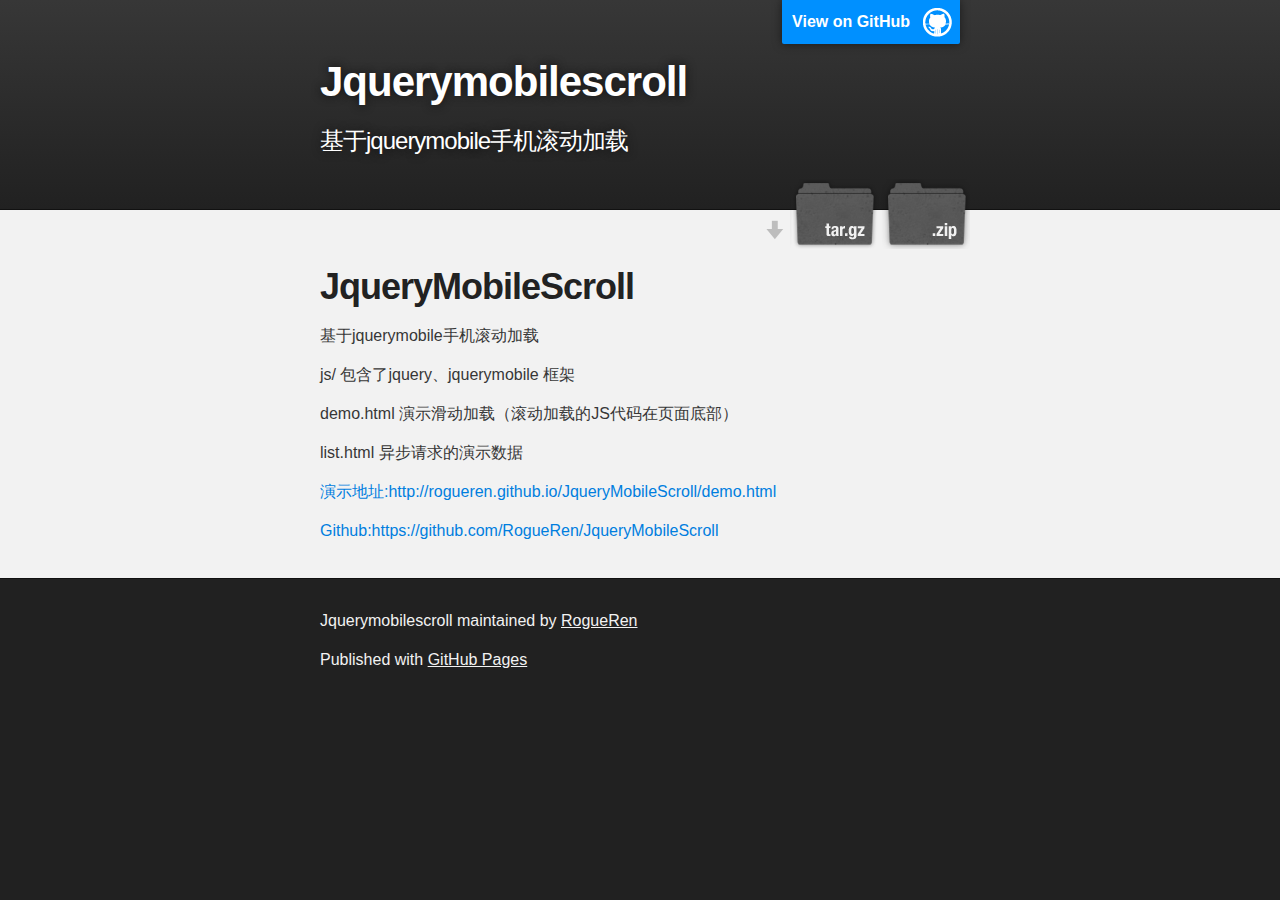
<file: index.html>
<!DOCTYPE html>
<html>

  <head>
    <meta charset='utf-8' />
    <meta http-equiv="X-UA-Compatible" content="chrome=1" />
    <meta name="description" content="Jquerymobilescroll : 基于jquerymobile手机滚动加载" />

    <link rel="stylesheet" type="text/css" media="screen" href="stylesheets/stylesheet.css">

    <title>Jquerymobilescroll</title>
  </head>

  <body>

    <!-- HEADER -->
    <div id="header_wrap" class="outer">
        <header class="inner">
          <a id="forkme_banner" href="https://github.com/RogueRen/JqueryMobileScroll">View on GitHub</a>

          <h1 id="project_title">Jquerymobilescroll</h1>
          <h2 id="project_tagline">基于jquerymobile手机滚动加载</h2>

            <section id="downloads">
              <a class="zip_download_link" href="https://github.com/RogueRen/JqueryMobileScroll/zipball/master">Download this project as a .zip file</a>
              <a class="tar_download_link" href="https://github.com/RogueRen/JqueryMobileScroll/tarball/master">Download this project as a tar.gz file</a>
            </section>
        </header>
    </div>

    <!-- MAIN CONTENT -->
    <div id="main_content_wrap" class="outer">
      <section id="main_content" class="inner">
        <h1>
<a name="jquerymobilescroll" class="anchor" href="#jquerymobilescroll"><span class="octicon octicon-link"></span></a>JqueryMobileScroll</h1>

<p>基于jquerymobile手机滚动加载</p>

<p>js/ 包含了jquery、jquerymobile 框架</p>

<p>demo.html 演示滑动加载（滚动加载的JS代码在页面底部）</p>

<p>list.html 异步请求的演示数据</p>

<p><a target="_blank" href="http://rogueren.github.io/JqueryMobileScroll/demo.html">演示地址:http://rogueren.github.io/JqueryMobileScroll/demo.html</a></p>

<p><a target="_blank" href="https://github.com/RogueRen/JqueryMobileScroll">Github:https://github.com/RogueRen/JqueryMobileScroll</a></p>
      </section>
    </div>

    <!-- FOOTER  -->
    <div id="footer_wrap" class="outer">
      <footer class="inner">
        <p class="copyright">Jquerymobilescroll maintained by <a href="https://github.com/RogueRen">RogueRen</a></p>
        <p>Published with <a href="http://pages.github.com">GitHub Pages</a></p>
      </footer>
    </div>

    

  </body>
</html>
</file>
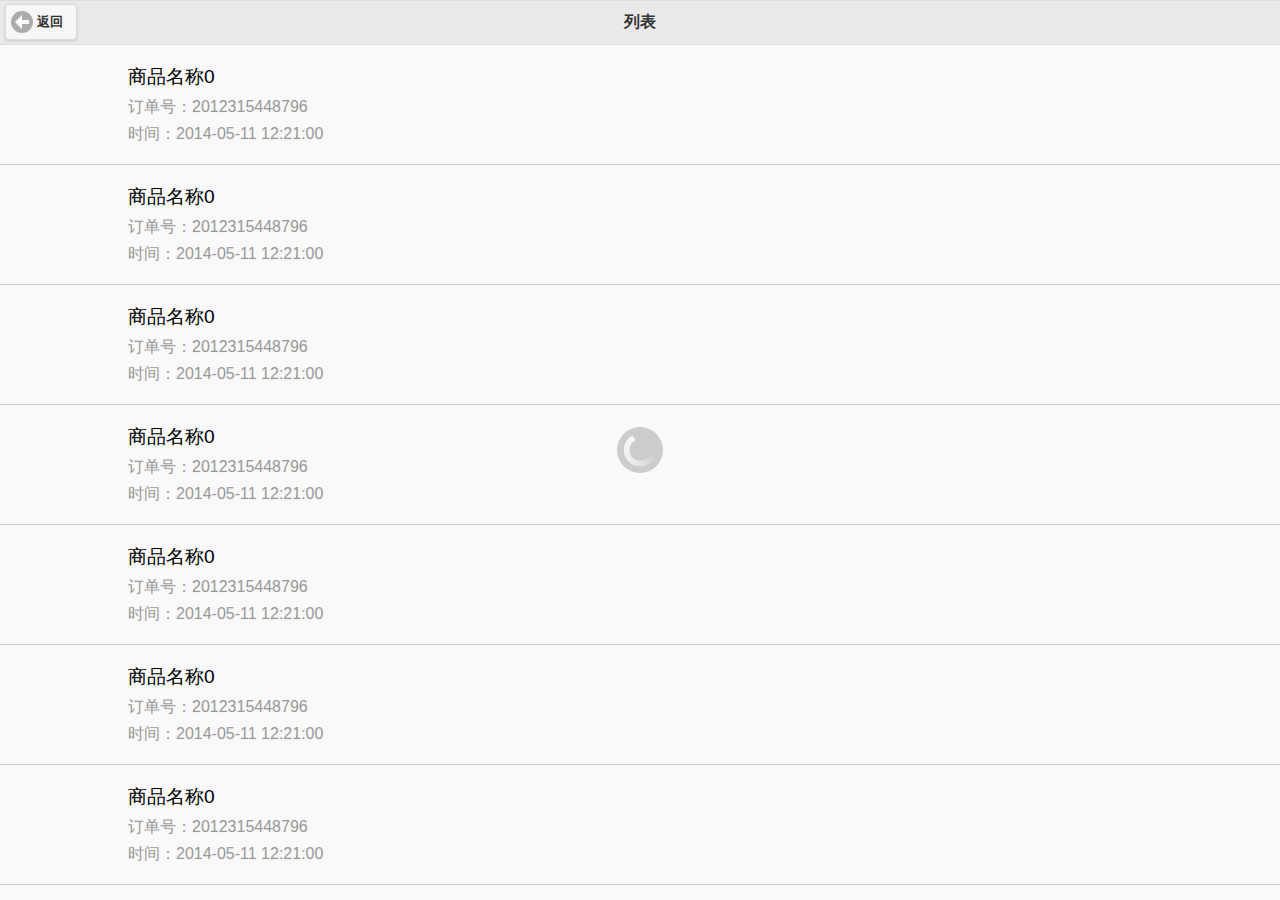
<file: demo.html>
<!DOCTYPE HTML>
<html>
<head>
	<meta charset="UTF-8">
	<meta name="viewport" content="width=device-width, initial-scale=1.0, maximum-scale=1.0, user-scalable=0" />
	<meta content="yes" name="apple-mobile-web-app-capable" />
	<meta content="black" name="apple-mobile-web-app-status-bar-style"  />
	<meta content="telephone=no" name="format-detection" />
	<title>滚动加载例子</title>
	<link rel="stylesheet" href="js/jquery.mobile-1.4.3.min.css">
	<link rel="stylesheet" href="css/home.css">
	<script src="js/jquery-1.11.0.min.js"></script>
	<script src="js/jquery.mobile-1.4.3.min.js"></script>	
</head>
<body>
	<!-- 收入记录列表 -->
	<div class="account" data-role="page">	
		<div data-role="header">
	  		<a target="_top" href="#" data-icon="arrow-l" class="ui-btn-left">返回</a>
			<h1>列表</h1>		    
		</div>
		<div class="headerdiv"></div>	  	
		<ul id="content">
			<li>
				<div class="tit">商品名称0</div>
				<div class="code">订单号：2012315448796</div>
				<div class="time">时间：2014-05-11 12:21:00</div>
			</li>
			<li>
				<div class="tit">商品名称0</div>
				<div class="code">订单号：2012315448796</div>
				<div class="time">时间：2014-05-11 12:21:00</div>
			</li>
			<li>
				<div class="tit">商品名称0</div>
				<div class="code">订单号：2012315448796</div>
				<div class="time">时间：2014-05-11 12:21:00</div>
			</li>
			<li>
				<div class="tit">商品名称0</div>
				<div class="code">订单号：2012315448796</div>
				<div class="time">时间：2014-05-11 12:21:00</div>
			</li>
			<li>
				<div class="tit">商品名称0</div>
				<div class="code">订单号：2012315448796</div>
				<div class="time">时间：2014-05-11 12:21:00</div>
			</li>
			<li>
				<div class="tit">商品名称0</div>
				<div class="code">订单号：2012315448796</div>
				<div class="time">时间：2014-05-11 12:21:00</div>
			</li>
			<li>
				<div class="tit">商品名称0</div>
				<div class="code">订单号：2012315448796</div>
				<div class="time">时间：2014-05-11 12:21:00</div>
			</li>
		</ul>
		<div id="showMsg"></div>
	</div>	
	<script type="text/javascript">
		// 显示loading图标
    	function showload() {
            var $this = $( this ),
                theme = $this.jqmData( "theme" ) || $.mobile.loader.prototype.options.theme,
                msgText = $this.jqmData( "msgtext" ) || $.mobile.loader.prototype.options.text,
                textVisible = $this.jqmData( "textvisible" ) || $.mobile.loader.prototype.options.textVisible,
                textonly = !!$this.jqmData( "textonly" );
                html = $this.jqmData( "html" ) || "";
            $.mobile.loading( "show", {
                    text: msgText,
                    textVisible: textVisible,
                    theme: theme,
                    textonly: textonly,
                    html: html
            });
        }

		var stop=true;	//防止连续请求
		var index=1;	//请求页码
		var pagenum=10;	//显示数量
		$(document).on("scrollstop",function(){
			// 计算页面高度
		    totalheight = parseFloat($(window).height()) + parseFloat($(window).scrollTop());
		    if($(document).height() <= totalheight){		    	
		        if(stop==true){
	        		showload();
		            stop=false;
		            $.ajax( {
				        dataType: 'html',
				        type: "get",
				        data:{"index":index,"pagenum":pagenum},
				        url: "list.html",
				        asycn:false,
				        success: function(json){
				        	setTimeout(function(){
				        	if(json){
			        			if (json.length>0) {			        				
			        				$("#content").append(json);
			        			}
			        			else{
			        				$("#showMsg").html('<div data-role="footer" role="contentinfo" class="ui-footer ui-bar-inherit"><h1 class="ui-title" role="heading" aria-level="1">没有内容了</h1></div>');
			        			}
				        	}
							stop=true;
							$.mobile.loading( "hide" ); //隐藏loading
							index++;
							}, 2000);
						},
						error:function(){
							$("#showMsg").html('<div data-role="footer" role="contentinfo" class="ui-footer ui-bar-inherit"><h1 class="ui-title" role="heading" aria-level="1">加载发生错误</h1></div>');							
							$.mobile.loading( "hide" );
						}
					});
		        }
		    }
		});
		
	</script>
</body>
</html>
</file>
<file: stylesheets/stylesheet.css>
/*******************************************************************************
Slate Theme for GitHub Pages
by Jason Costello, @jsncostello
*******************************************************************************/

@import url(pygment_trac.css);

/*******************************************************************************
MeyerWeb Reset
*******************************************************************************/

html, body, div, span, applet, object, iframe,
h1, h2, h3, h4, h5, h6, p, blockquote, pre,
a, abbr, acronym, address, big, cite, code,
del, dfn, em, img, ins, kbd, q, s, samp,
small, strike, strong, sub, sup, tt, var,
b, u, i, center,
dl, dt, dd, ol, ul, li,
fieldset, form, label, legend,
table, caption, tbody, tfoot, thead, tr, th, td,
article, aside, canvas, details, embed,
figure, figcaption, footer, header, hgroup,
menu, nav, output, ruby, section, summary,
time, mark, audio, video {
  margin: 0;
  padding: 0;
  border: 0;
  font: inherit;
  vertical-align: baseline;
}

/* HTML5 display-role reset for older browsers */
article, aside, details, figcaption, figure,
footer, header, hgroup, menu, nav, section {
  display: block;
}

ol, ul {
  list-style: none;
}

table {
  border-collapse: collapse;
  border-spacing: 0;
}

/*******************************************************************************
Theme Styles
*******************************************************************************/

body {
  box-sizing: border-box;
  color:#373737;
  background: #212121;
  font-size: 16px;
  font-family: 'Myriad Pro', Calibri, Helvetica, Arial, sans-serif;
  line-height: 1.5;
  -webkit-font-smoothing: antialiased;
}

h1, h2, h3, h4, h5, h6 {
  margin: 10px 0;
  font-weight: 700;
  color:#222222;
  font-family: 'Lucida Grande', 'Calibri', Helvetica, Arial, sans-serif;
  letter-spacing: -1px;
}

h1 {
  font-size: 36px;
  font-weight: 700;
}

h2 {
  padding-bottom: 10px;
  font-size: 32px;
  background: url('../images/bg_hr.png') repeat-x bottom;
}

h3 {
  font-size: 24px;
}

h4 {
  font-size: 21px;
}

h5 {
  font-size: 18px;
}

h6 {
  font-size: 16px;
}

p {
  margin: 10px 0 15px 0;
}

footer p {
  color: #f2f2f2;
}

a {
  text-decoration: none;
  color: #007edf;
  text-shadow: none;

  transition: color 0.5s ease;
  transition: text-shadow 0.5s ease;
  -webkit-transition: color 0.5s ease;
  -webkit-transition: text-shadow 0.5s ease;
  -moz-transition: color 0.5s ease;
  -moz-transition: text-shadow 0.5s ease;
  -o-transition: color 0.5s ease;
  -o-transition: text-shadow 0.5s ease;
  -ms-transition: color 0.5s ease;
  -ms-transition: text-shadow 0.5s ease;
}

a:hover, a:focus {text-decoration: underline;}

footer a {
  color: #F2F2F2;
  text-decoration: underline;
}

em {
  font-style: italic;
}

strong {
  font-weight: bold;
}

img {
  position: relative;
  margin: 0 auto;
  max-width: 739px;
  padding: 5px;
  margin: 10px 0 10px 0;
  border: 1px solid #ebebeb;

  box-shadow: 0 0 5px #ebebeb;
  -webkit-box-shadow: 0 0 5px #ebebeb;
  -moz-box-shadow: 0 0 5px #ebebeb;
  -o-box-shadow: 0 0 5px #ebebeb;
  -ms-box-shadow: 0 0 5px #ebebeb;
}

p img {
  display: inline;
  margin: 0;
  padding: 0;
  vertical-align: middle;
  text-align: center;
  border: none;
}

pre, code {
  width: 100%;
  color: #222;
  background-color: #fff;

  font-family: Monaco, "Bitstream Vera Sans Mono", "Lucida Console", Terminal, monospace;
  font-size: 14px;

  border-radius: 2px;
  -moz-border-radius: 2px;
  -webkit-border-radius: 2px;
}

pre {
  width: 100%;
  padding: 10px;
  box-shadow: 0 0 10px rgba(0,0,0,.1);
  overflow: auto;
}

code {
  padding: 3px;
  margin: 0 3px;
  box-shadow: 0 0 10px rgba(0,0,0,.1);
}

pre code {
  display: block;
  box-shadow: none;
}

blockquote {
  color: #666;
  margin-bottom: 20px;
  padding: 0 0 0 20px;
  border-left: 3px solid #bbb;
}


ul, ol, dl {
  margin-bottom: 15px
}

ul {
  list-style: inside;
  padding-left: 20px;
}

ol {
  list-style: decimal inside;
  padding-left: 20px;
}

dl dt {
  font-weight: bold;
}

dl dd {
  padding-left: 20px;
  font-style: italic;
}

dl p {
  padding-left: 20px;
  font-style: italic;
}

hr {
  height: 1px;
  margin-bottom: 5px;
  border: none;
  background: url('../images/bg_hr.png') repeat-x center;
}

table {
  border: 1px solid #373737;
  margin-bottom: 20px;
  text-align: left;
 }

th {
  font-family: 'Lucida Grande', 'Helvetica Neue', Helvetica, Arial, sans-serif;
  padding: 10px;
  background: #373737;
  color: #fff;
 }

td {
  padding: 10px;
  border: 1px solid #373737;
 }

form {
  background: #f2f2f2;
  padding: 20px;
}

/*******************************************************************************
Full-Width Styles
*******************************************************************************/

.outer {
  width: 100%;
}

.inner {
  position: relative;
  max-width: 640px;
  padding: 20px 10px;
  margin: 0 auto;
}

#forkme_banner {
  display: block;
  position: absolute;
  top:0;
  right: 10px;
  z-index: 10;
  padding: 10px 50px 10px 10px;
  color: #fff;
  background: url('../images/blacktocat.png') #0090ff no-repeat 95% 50%;
  font-weight: 700;
  box-shadow: 0 0 10px rgba(0,0,0,.5);
  border-bottom-left-radius: 2px;
  border-bottom-right-radius: 2px;
}

#header_wrap {
  background: #212121;
  background: -moz-linear-gradient(top, #373737, #212121);
  background: -webkit-linear-gradient(top, #373737, #212121);
  background: -ms-linear-gradient(top, #373737, #212121);
  background: -o-linear-gradient(top, #373737, #212121);
  background: linear-gradient(top, #373737, #212121);
}

#header_wrap .inner {
  padding: 50px 10px 30px 10px;
}

#project_title {
  margin: 0;
  color: #fff;
  font-size: 42px;
  font-weight: 700;
  text-shadow: #111 0px 0px 10px;
}

#project_tagline {
  color: #fff;
  font-size: 24px;
  font-weight: 300;
  background: none;
  text-shadow: #111 0px 0px 10px;
}

#downloads {
  position: absolute;
  width: 210px;
  z-index: 10;
  bottom: -40px;
  right: 0;
  height: 70px;
  background: url('../images/icon_download.png') no-repeat 0% 90%;
}

.zip_download_link {
  display: block;
  float: right;
  width: 90px;
  height:70px;
  text-indent: -5000px;
  overflow: hidden;
  background: url(../images/sprite_download.png) no-repeat bottom left;
}

.tar_download_link {
  display: block;
  float: right;
  width: 90px;
  height:70px;
  text-indent: -5000px;
  overflow: hidden;
  background: url(../images/sprite_download.png) no-repeat bottom right;
  margin-left: 10px;
}

.zip_download_link:hover {
  background: url(../images/sprite_download.png) no-repeat top left;
}

.tar_download_link:hover {
  background: url(../images/sprite_download.png) no-repeat top right;
}

#main_content_wrap {
  background: #f2f2f2;
  border-top: 1px solid #111;
  border-bottom: 1px solid #111;
}

#main_content {
  padding-top: 40px;
}

#footer_wrap {
  background: #212121;
}



/*******************************************************************************
Small Device Styles
*******************************************************************************/

@media screen and (max-width: 480px) {
  body {
    font-size:14px;
  }

  #downloads {
    display: none;
  }

  .inner {
    min-width: 320px;
    max-width: 480px;
  }

  #project_title {
  font-size: 32px;
  }

  h1 {
    font-size: 28px;
  }

  h2 {
    font-size: 24px;
  }

  h3 {
    font-size: 21px;
  }

  h4 {
    font-size: 18px;
  }

  h5 {
    font-size: 14px;
  }

  h6 {
    font-size: 12px;
  }

  code, pre {
    min-width: 320px;
    max-width: 480px;
    font-size: 11px;
  }

}
</file>
<file: css/home.css>
.center{text-align: center;}

.account .actlist{width: 100%; border-bottom: 1px solid #ccc;}
.account .actlist .rel{width: 80%;margin: 0 auto;position: relative; font-size: 1.2em;padding: 5% 0;color: #999;}
.account .actlist .rel strong{font-size: 1.3em;margin-left: 5%;color: #000;}
.account .actlist .rel strong.money{font-size: 2em;}
.account .actlist .tip{width: 80%;margin: 0 auto;padding: 5% 0; color: #999}
.account #submit{width: 85%;margin: 0 auto;margin-top: 3%; background-color: #999; border: 0px;}
.account strong{text-decoration: none;border: 0;}

.ui-body p img{width: 100%;}
.detailform .mt14p {margin-top: 50px;}

.account .rel .angle-right{font-size: 1.5em; color:#999;margin: 0;padding: 0;line-height: 1em; float: right; width: 10%;text-align: right; }

#content{list-style: none;margin: 0;padding: 0;width: 100%;} 
#content li{border-bottom: 1px solid #ccc;padding: 1em 0;}
#content li div{padding: 0.2em 10%;color: #999}
#content li div.tit{font-size: 1.2em;color:#000 }
</file>
